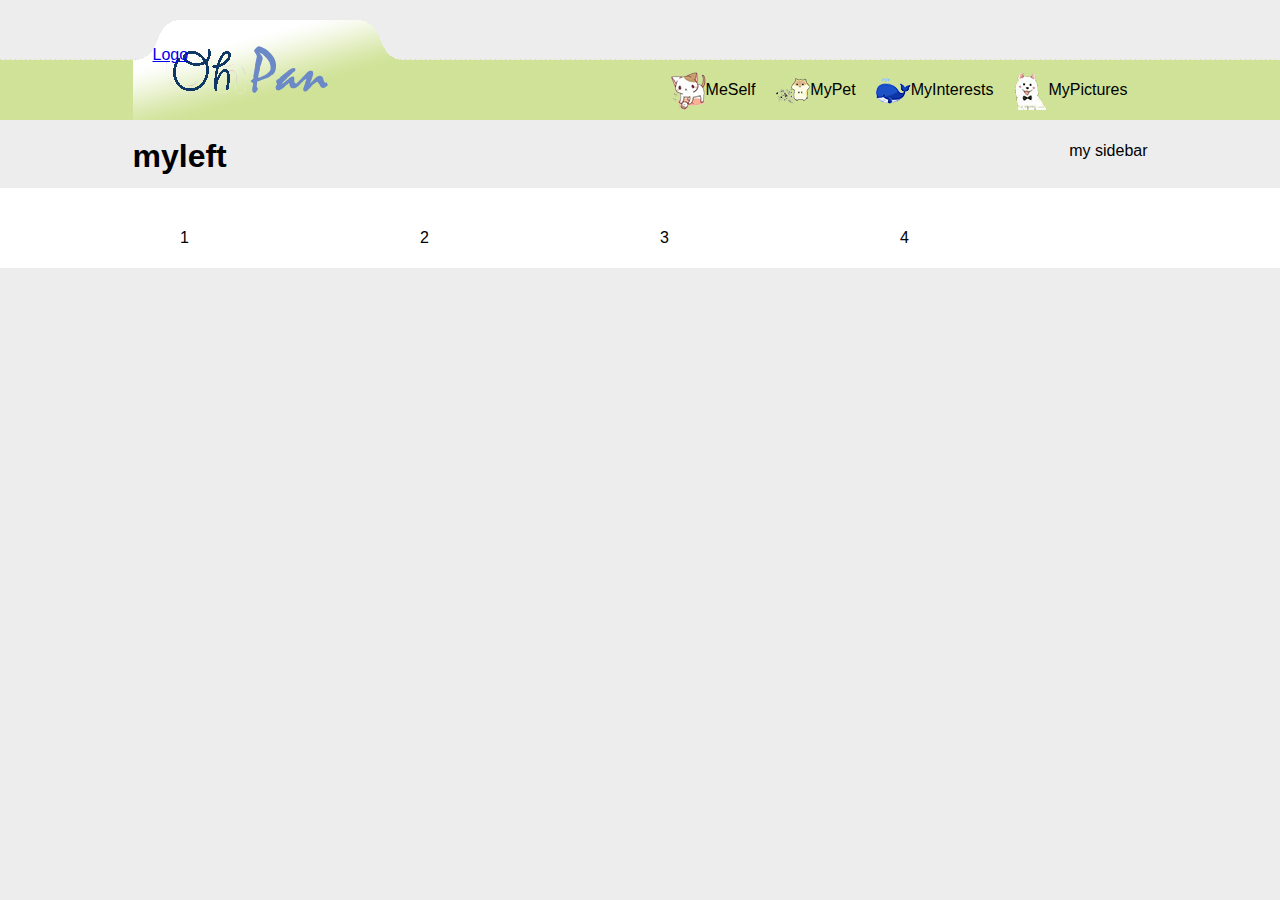
<file: index.html>
<!DOCTYPE html>
<html>
  <head>
    <title>
      Oh~ Pan~
      </title>
    <link href="CSS/myCSS.css" rel="stylesheet" type="text/css">
 </head>
<body>
  <header>
  <div id="myHeader">
    <a href="/eng/" class="sitetitle">Logo</a>
    <div id="myNav" class="myMenu">
      <ul>
        <li><a><img src=images/icons/A.png>MeSelf</a></li>
        <li><a><img src=images/icons/B.png>MyPet</a></li>
        <li><a><img src=images/icons/C.png>MyInterests</a></li>
        <li><a><img src=images/icons/D.png>MyPictures</a></li>
      </ul>
    </div>
  </div>
  </header>
  <div id="mainContent">
    <div id="myContent" class="left">
      <h1> myleft </h1>
    </div>
    <div id="mySidebar" class="right">
      <p> my sidebar </p>
    </div>
  
  <div class="clear h30"></div>
  <div class="nav_up"></div>
  
  </div><!-- end of mainContent -->
  <footer>
    <div id="myFooter"> 
      <!-- my footer here 4 cols -->
      <div class="col_4">1</div>
      <div class="col_4">2</div>
      <div class="col_4">3</div>
      <div class="col_4">4</div>
    </div>
  </footer><!-- end of myFooter -->
</body>
</html>
</file>
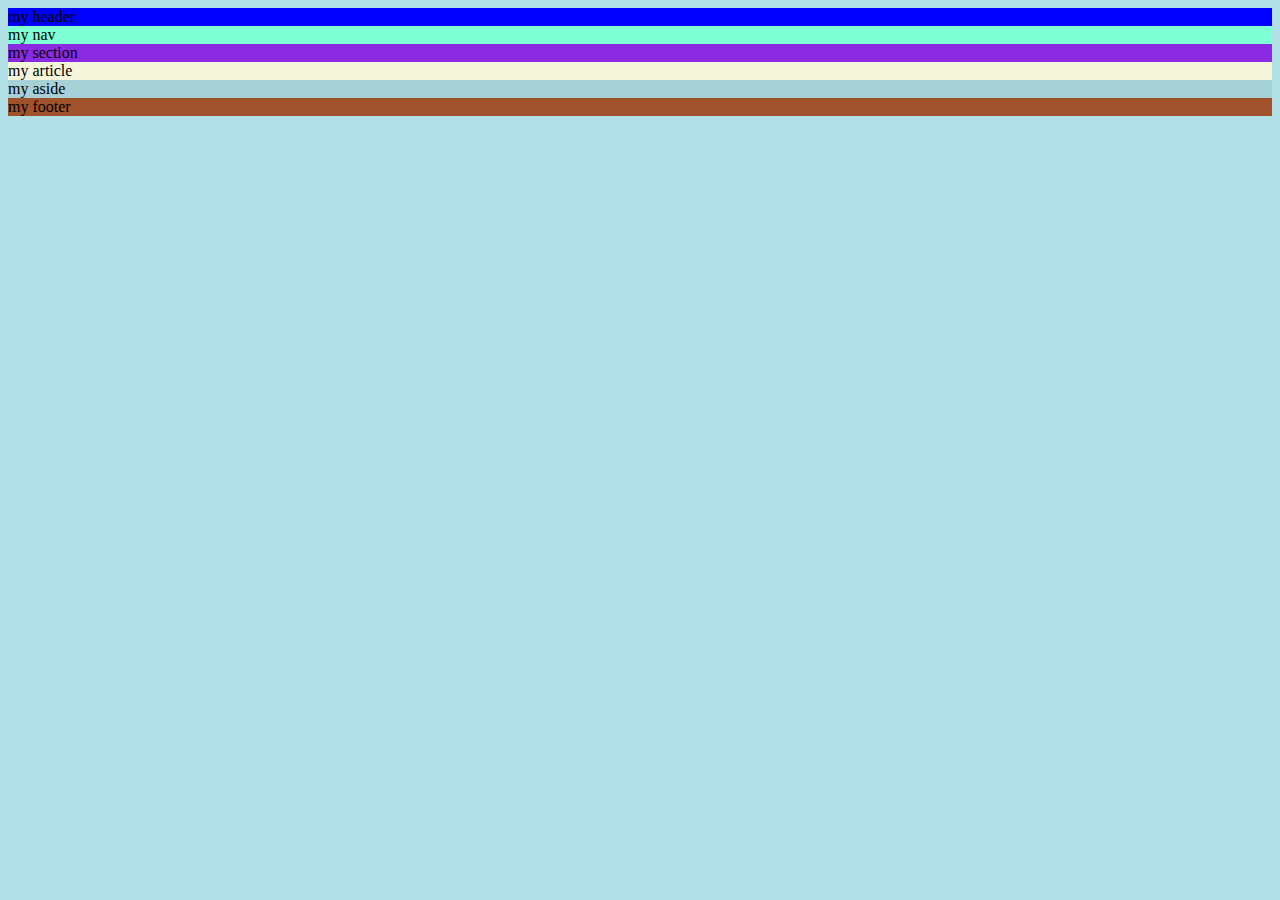
<file: default.html>
<!DOCTYPE html>
<html>
  <!-- default.html -->
<head>
<meta charset="BIG5">
<title>用中文寫頁籤</title>
<style>
  body {background-color: powderblue;}
  </style>
  </head>
  <body>
    <!-- Write your header here -->
    <header style="background-color: blue;">my header</header>
    <!-- Write your nav here -->
    <nav style="background-color:  aquamarine;">my nav</nav>
    <section style="background-color: blueviolet;">my section </section>
    <article style="background-color: beige;">my article </article>
      <aside style="background-color: rgb(166, 209, 215);">my aside </aside>
        <footer style="background-color: sienna;">my footer </footer>
  </body>
</html>
</file>
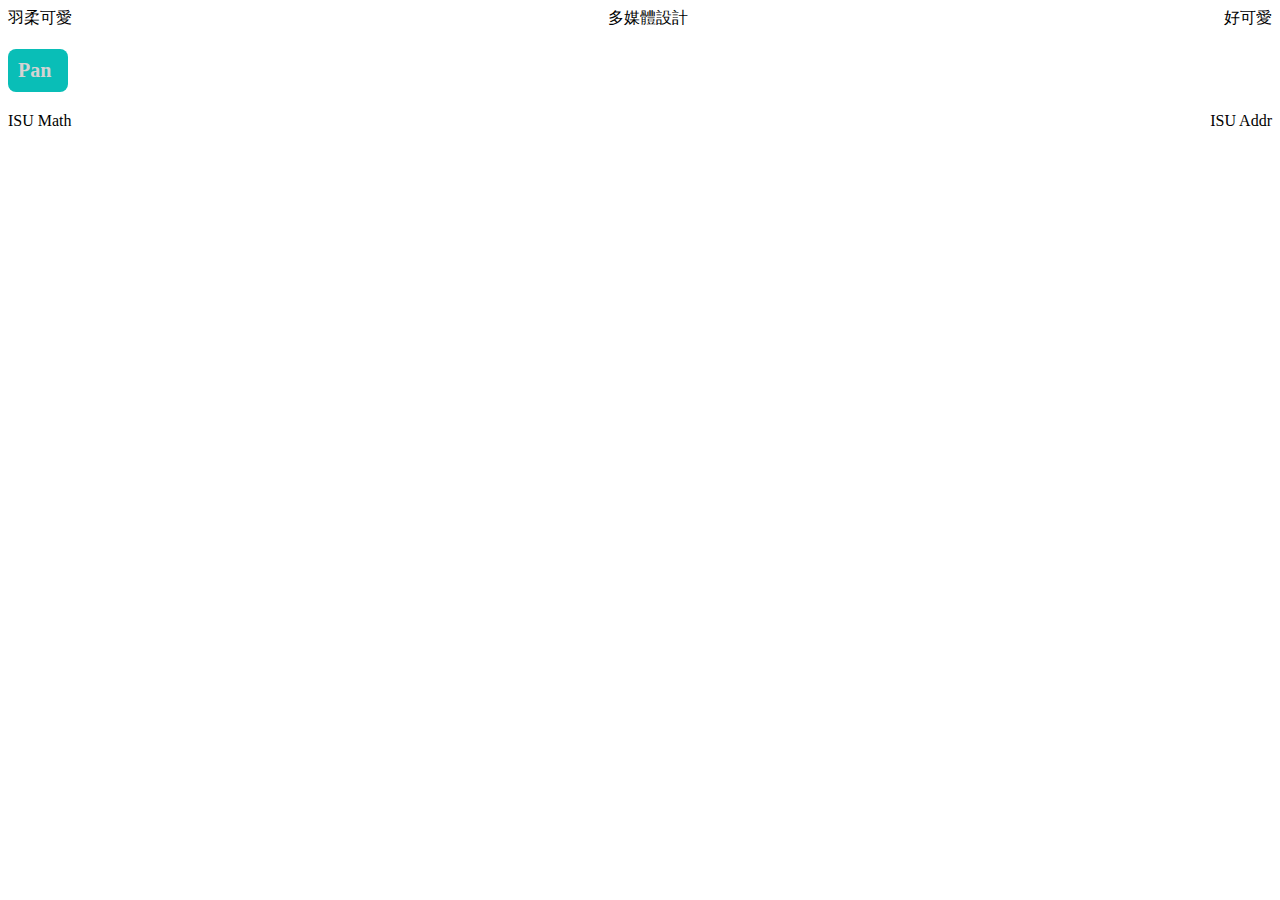
<file: myAnimation.html>
<!DOCTYPE html>
<html>
<head>
<title>Ten Homework</title>
<meta charset="UTF-8">
<meta name="viewport" content="width=device-width, initial-scale=1.0">
<link rel="stylesheet" href="CSS/myAnimationStyle.css">
<style>
</style>

</head>
<body>
  <header id="myHeader">
    <div class="left">羽柔可愛</div>
    
    <div class="right">好可愛</div>
    
    <div class="center">
          多媒體設計
    </div>
    
  </header>
  <div id="animateDiv">
    <!-- animation test here -->
    Pan
  </div>
  <footer>
    <!-- my footer here -->
    <div class="left">ISU Math</div>
    <div class="right">ISU Addr </div>
    <div class="center"> </div>
  </footer>
</body>
</html>
</file>
<file: CSS/myCSS.css>
/*
This is my css
*/

body {
    margin: 0;
    padding: 0;
    background-color: #ededed;
    font-family: Arial, Helvetica, sans-serif;
    line-height: 20px;
}

header{    
    background: url(/images/MyHeader3.png) repeat-x;
}

#myHeader {
    width: 1015px;
    height: 120px;
    position: relative;
    margin: 0 auto;
    background: url(/images/MyHeader2.png) no-repeat;
}

a.sitetitle {
    display: block;
    float: left;
    margin: 45px 20px 0;
    width: 240px;
    height: 60px;
    background: url(/images/ohsoft_logo_shadow.png)no-repeat;
}

#myNav {
    position: absolute;
    bottom: 0;
    right: 0;
    width: 750px;
    height: 60px;
    //background: rgba(14, 160, 227, 1);
}

.myMenu ul {
    float: right;
    list-style-type: none;
    margin: 0;
    padding: 0;
}

.myMenu li {
    position: relative;
    float: left;
    display: inline;
    height: 60px;
    line-height: 60px;
    margin-right: 20px;
}

.myMenu img {
    vertical-align:middle;
    }
    
.myMenu img ul il a{
    margin-right: 1px;
    padding:0 10px;
    color: white;
 }
    
 #mainContent {
    clear: both;
    width: 1015px;
    margin: 0 auto;
    padding: 5px 10px 0;
}

.left{
    float: left;
}

.right{
    float: right;
}

 #myContent {
    width: 700px;
}

#mysidebar {
    width: 300px;
}

.h30 {
    height: 30px:
}

.clear {
    clear: both;
}

footer {
    clear: both;
    background: #fff;
    width: 100%;
}

#myFooter {
    width: 980px;
    margin: 0 auto;
    padding: 40px 10px;
}

.col_4 {
    width: 180px;
    float: left;
    margin: 0 30px;
}
</file>
<file: CSS/myAnimationStyle.css>
header {
    clear: both;
}

.left {
    float: left;
}

.center {
    margin: 0 auto;
    text-align: center;
}

.right {
    float: right;
}

footer {
    clear: both;
}

#animateDiv {
    width: 40px;
    background: #09beb7;
    color: lightgrey;
    font-size: 20px;
    font-weight: bolder;
    padding: 10px;
    float: left;
    margin: 20px 0px;
    border-radius: 8px;
    position: relative;
    animation: myAnimateDiv 11s infinite;
}

@keyframes myAnimateDiv{
    0% {transform: rotate(10deg);left:-100px;}
   10% {transform: rotate(10deg);left:0px;}
   15% {transform: rotate(30deg);}
   30% {transform: rotate(10deg);left:400px;}
   40% {transform: scale(5,10);left:400px;}
   46% {transform: scale(6,7);left:400px;}
   50% {transform: rotate(0deg);left:400px;}
   60% {transform: rotate(350deg);left:800px;background: cornflowerblue;}
   65% {transform: rotate(3600deg);left:800px;}
   70% {transform: rotate(380deg);left:800px;}
   75% {transform: rotate(340deg);left:800px;}
   80% {transform: rotate(330deg);left:800px;background:floralwhite;}
   90% {transform: rotate(0deg);left:400px;background:azure;}
   95% {transform: rotate(-20deg);left:400px;}
  100% {transform: rotate(0deg);left:-100px;}
}
</file>
